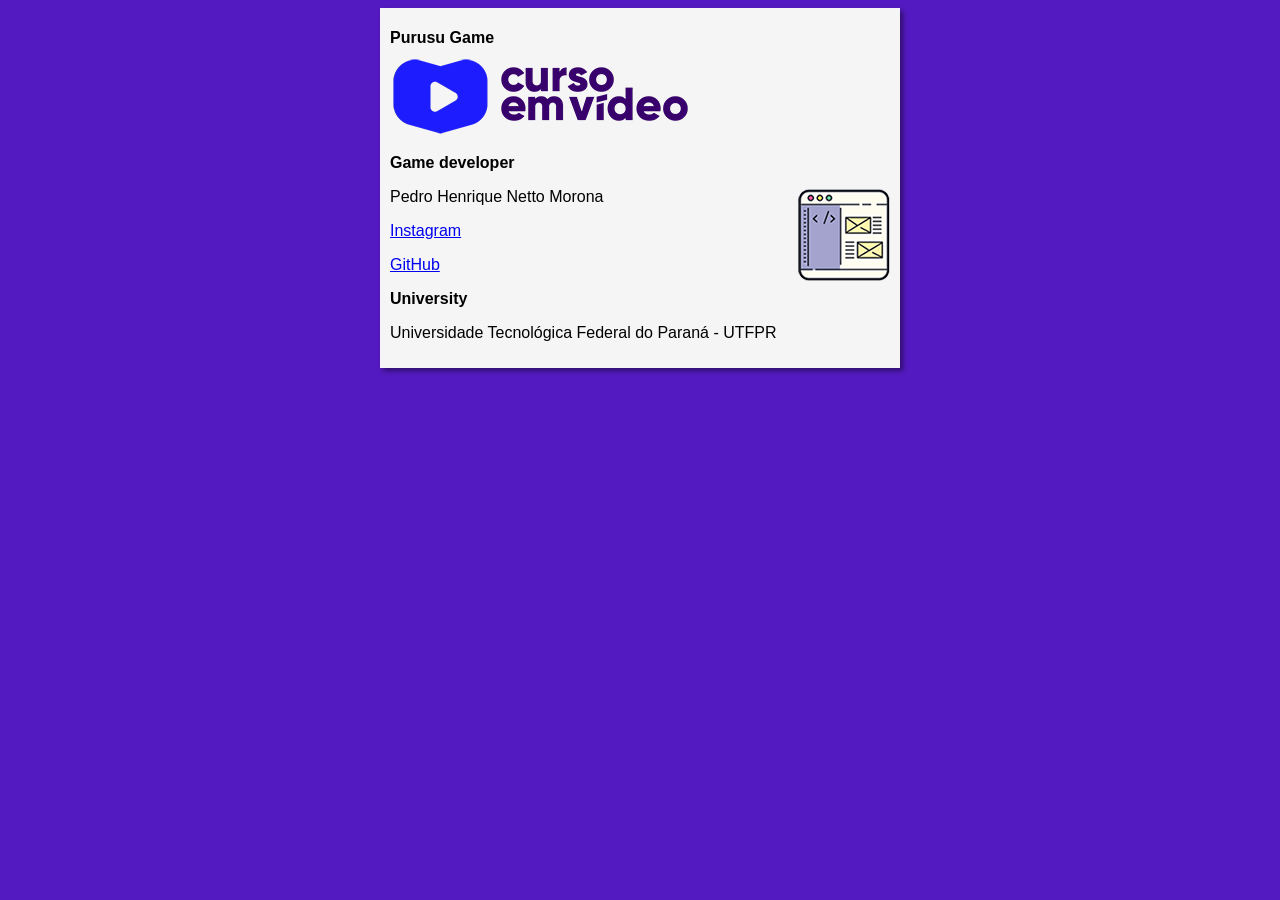
<file: docs/index.html>
<!DOCTYPE html>
<html lang="en">
<head>
    <meta charset="UTF-8">
    <meta name="viewport" content="width=device-width, initial-scale=1.0">
    <title>Document</title>
    <link rel="stylesheet" href="styles/style.css">
</head>
<body>
    <main>
        <header>
            <h1>Purusu Game</h1>
            <img src="images/curso-em-video-cor.png" alt="Curso em Vídeo">
        </header>
        <article>
            <h2>Game developer</h2>
            <img class='local' src="images/curso-html-css.png" alt="Curso HTML">
            <p> Pedro Henrique Netto Morona</p>
            <p> <a href="https://www.instagram.com/morona.pedro/">Instagram</a></p>
            <p> <a href="https://github.com/PedroNettoMorona">GitHub</a></p>
        </article>
        <article>
            <h2>University</h2>
            <p> Universidade Tecnológica Federal do Paraná - UTFPR
                
            </p>
        </article>
    </main>
</body>
</html>
</file>
<file: docs/styles/style.css>
* {
    font-family: Arial, Helvetica, sans-serif;
    font-size: 16px;
}

body {
    background-color: rgb(84, 26, 193);
}

main {
    background-color: whitesmoke;
    width: 500px;
    margin: auto;
    padding: 10px;
    box-shadow: 3px 3px 5px rgba(0, 0, 0, 0.441);
}

img.local {
    float: right;
}
</file>
